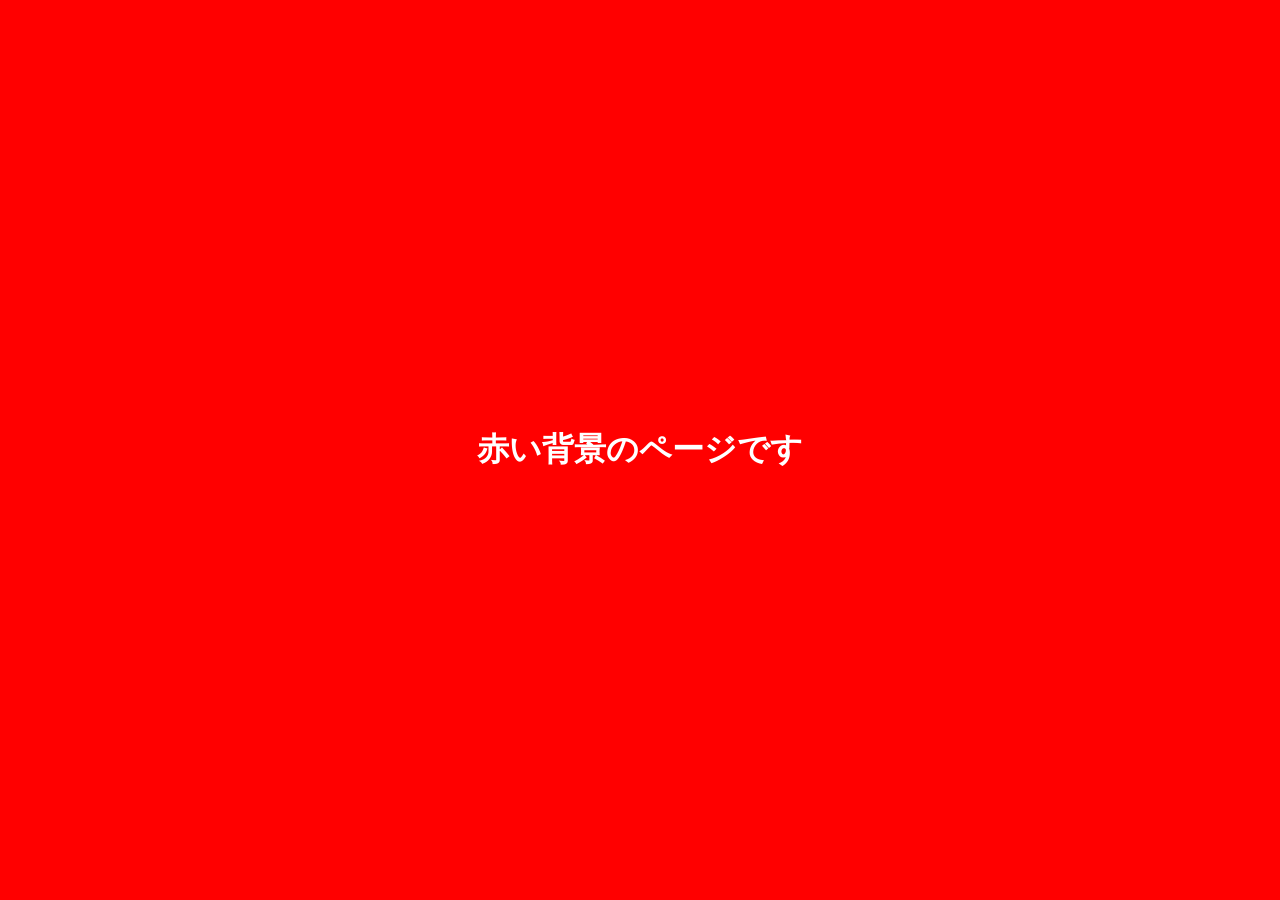
<file: 26511.html>
<!DOCTYPE html>
<html lang="ja">
<head>
    <meta charset="UTF-8">
    <meta name="viewport" content="width=device-width, initial-scale=1.0">
    <title>赤い背景のページ</title>
    <style>
        body {
            background-color: #ff0000; /* 背景色を赤に設定 */
            color: #ffffff;           /* 文字の色を白にして読みやすくしています */
            font-family: sans-serif;   /* フォントをゴシック体風に設定 */
            display: flex;
            justify-content: center;
            align-items: center;
            height: 100vh;             /* 画面全体の高さに合わせる */
            margin: 0;
        }
    </style>
</head>
<body>
    <h1>赤い背景のページです</h1>
</body>
</html>
</file>
